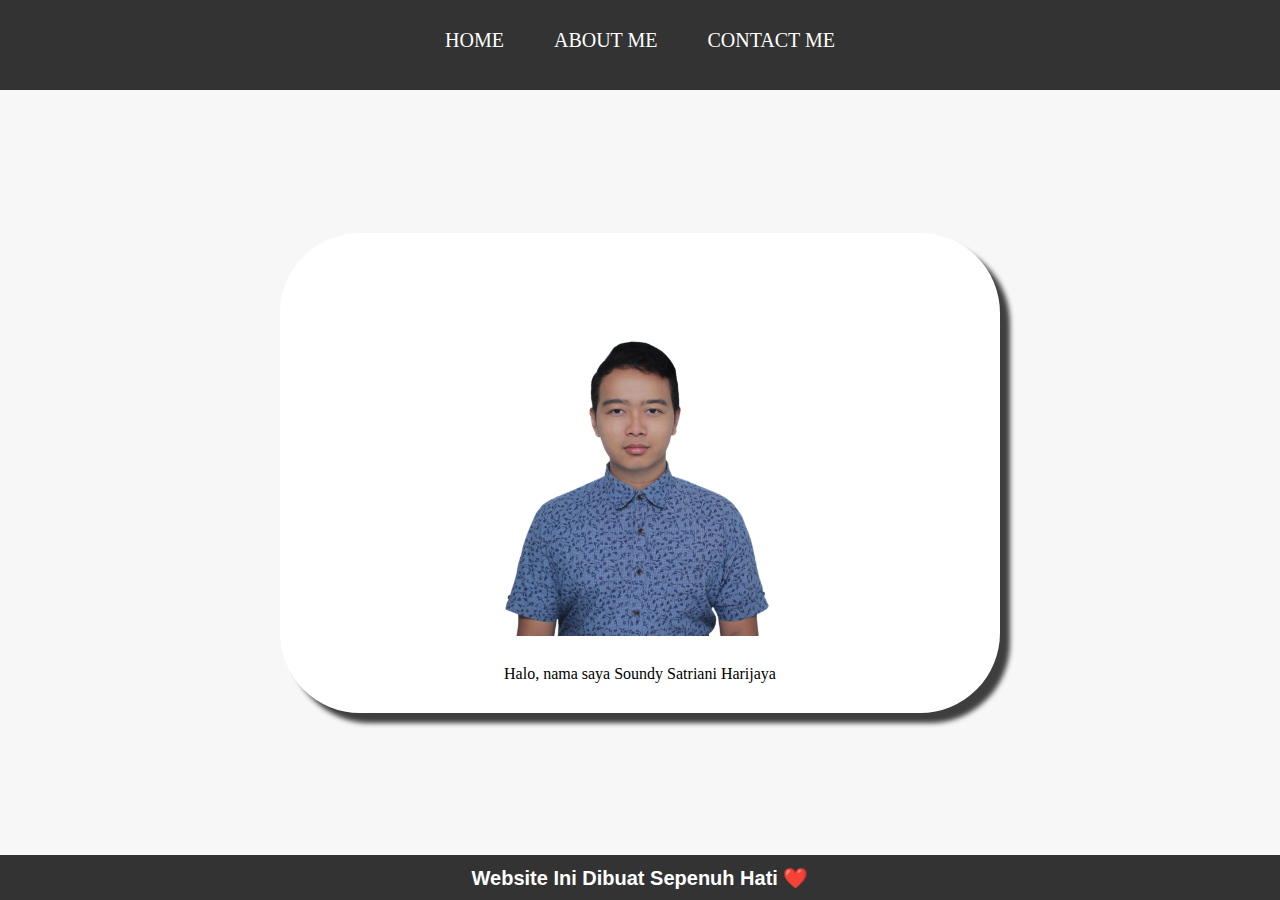
<file: index.html>
<!DOCTYPE html>
<html lang="en">
  <head>
    <meta charset="UTF-8" />
    <meta name="viewport" content="width=device-width, initial-scale=1.0" />
    <title>Web Portofolio</title>
    <link rel="stylesheet" href="/style.css" />
    <link rel="icon" href="/icon_s.jpg" />
  </head>
  <body>
    <div class="container">
      <!-- navigation bar -->
      <div class="container-navbar">
        <ul class="ul-navbar">
          <li class="li-navbar">
            <a href="#" class="a-navbar">HOME</a>
          </li>
          <li class="li-navbar">
            <a href="/about.html" class="a-navbar">ABOUT ME</a>
          </li>
          <li class="li-navbar">
            <a href="/contact.html" class="a-navbar">CONTACT ME</a>
          </li>
        </ul>
      </div>
      <!-- navigation bar end -->

      <!-- content 1 -->
      <div class="container-content1">
        <a href="#" class="a-content">
          <img src="/foto_sdy.jpg" class="img-content1" alt="gambar-1" />
          <p>Halo, nama saya Soundy Satriani Harijaya</p>
        </a>
      </div>
      <!-- content 1 end -->

      <!-- footer -->
      <div class="container-footer">
        <h1 class="h1-footer">Website Ini Dibuat Sepenuh Hati ❤️</h1>
      </div>
      <!-- footer end -->
    </div>
  </body>
</html>
</file>
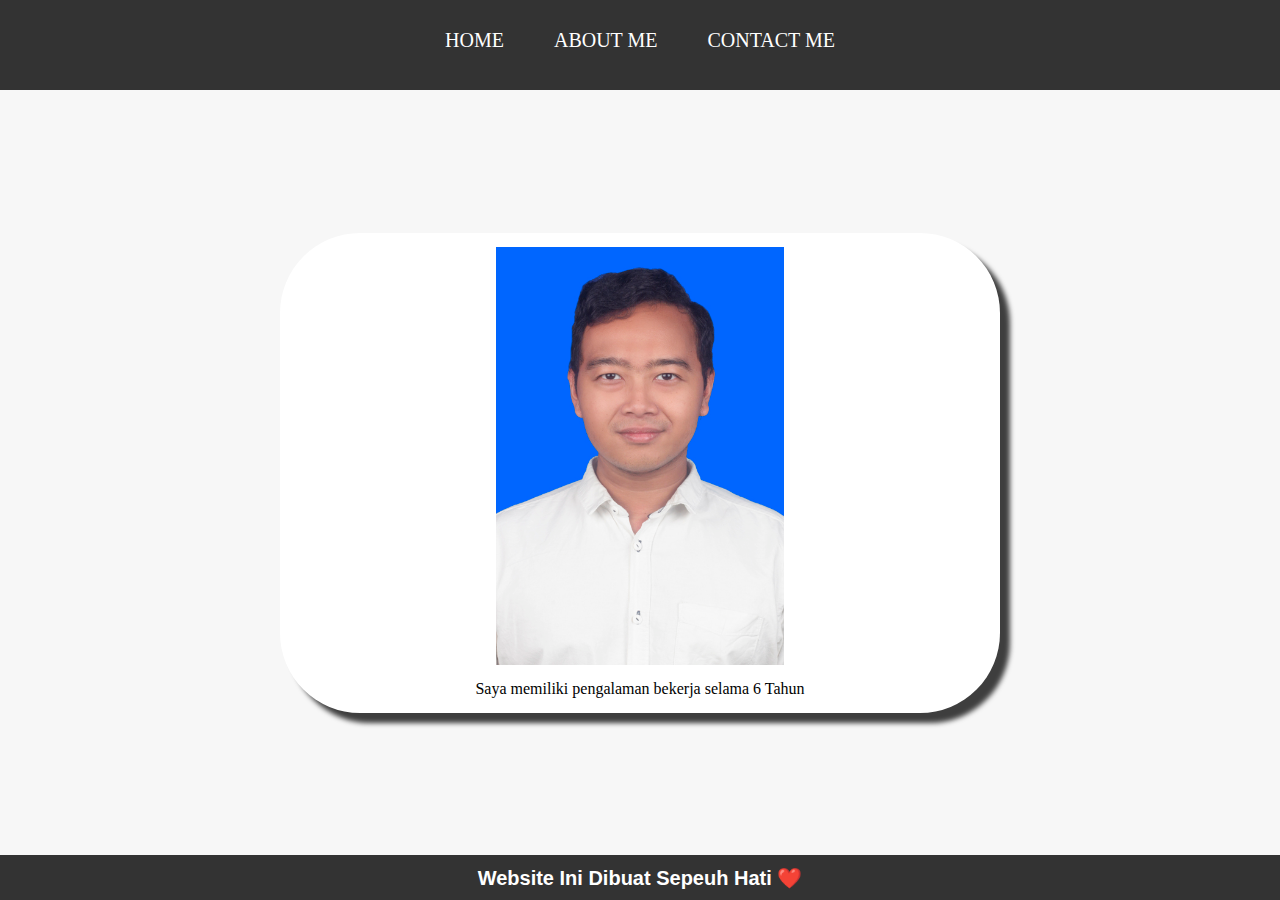
<file: about.html>
<!DOCTYPE html>
<html lang="en">
  <head>
    <meta charset="UTF-8" />
    <meta name="viewport" content="width=device-width, initial-scale=1.0" />
    <title>Web Portofolio</title>
    <link rel="stylesheet" href="/style.css" />
    <link rel="icon" href="/icon_s.jpg" />
  </head>
  <body>
    <div class="container">
      <!-- navigation bar -->
      <div class="container-navbar">
        <ul class="ul-navbar">
          <li class="li-navbar">
            <a href="/index.html" class="a-navbar">HOME</a>
          </li>
          <li class="li-navbar">
            <a href="#" class="a-navbar">ABOUT ME</a>
          </li>
          <li class="li-navbar">
            <a href="/contact.html" class="a-navbar">CONTACT ME</a>
          </li>
        </ul>
      </div>
      <!-- navigation bar end -->

      <!-- content 1 -->
      <div class="container-content1">
        <a href="#" class="a-content">
          <img src="/foto_sdy_2.jpg" class="img-content1" alt="gambar-1" />
          <p>Saya memiliki pengalaman bekerja selama 6 Tahun</p>
        </a>
      </div>
      <!-- content 1 end -->

      <!-- footer -->
      <div class="container-footer">
        <h1 class="h1-footer">Website Ini Dibuat Sepeuh Hati ❤️</h1>
      </div>
      <!-- footer end -->
    </div>
  </body>
</html>
</file>
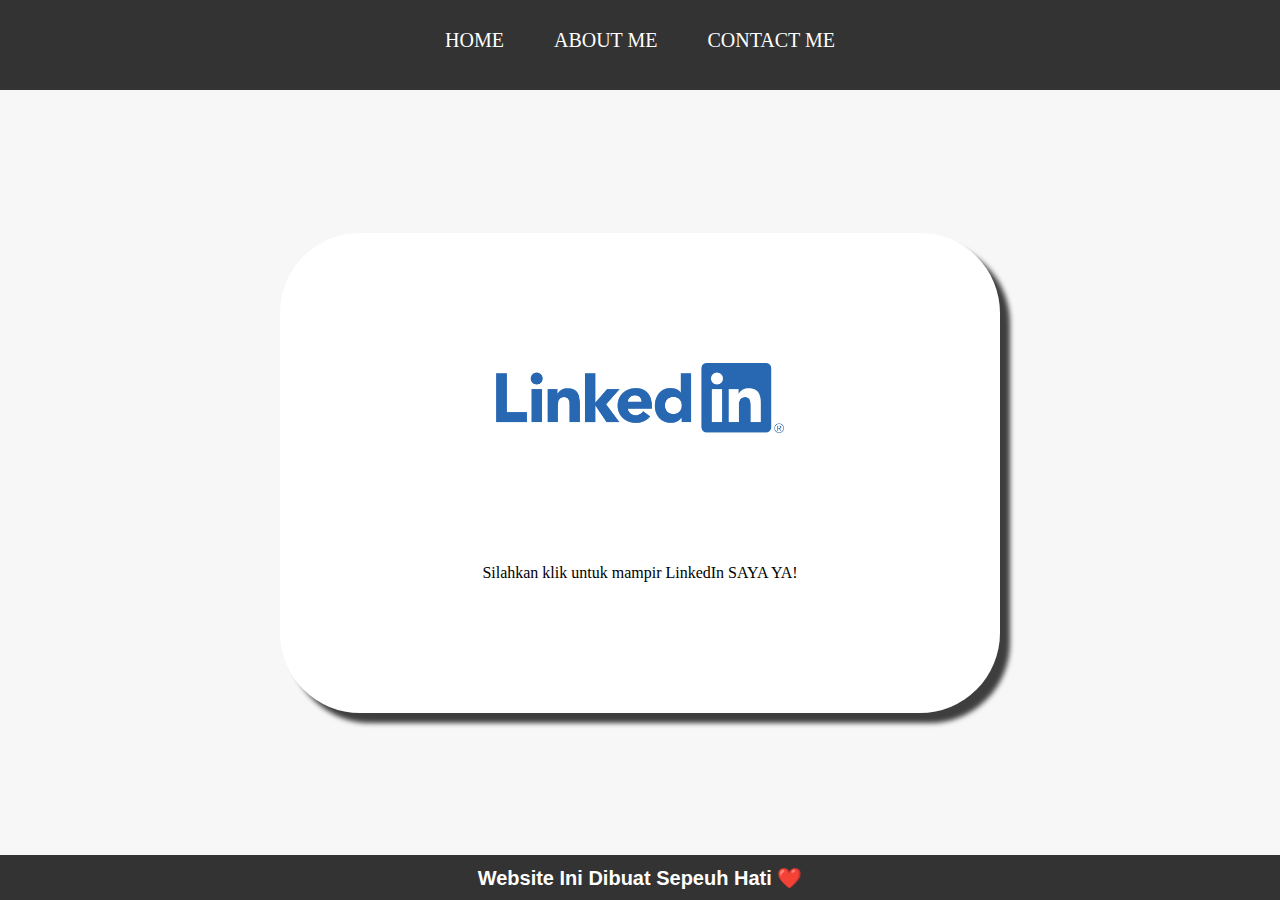
<file: contact.html>
<!DOCTYPE html>
<html lang="en">
  <head>
    <meta charset="UTF-8" />
    <meta name="viewport" content="width=device-width, initial-scale=1.0" />
    <title>Web Portofolio</title>
    <link rel="stylesheet" href="/style.css" />
    <link rel="icon" href="/icon_s.jpg" />
  </head>
  <body>
    <div class="container">
      <!-- navigation bar -->
      <div class="container-navbar">
        <ul class="ul-navbar">
          <li class="li-navbar">
            <a href="/index.html" class="a-navbar">HOME</a>
          </li>
          <li class="li-navbar">
            <a href="/about.html" class="a-navbar">ABOUT ME</a>
          </li>
          <li class="li-navbar">
            <a href="#" class="a-navbar">CONTACT ME</a>
          </li>
        </ul>
      </div>
      <!-- navigation bar end -->

      <!-- content 1 -->
      <div class="container-content1">
        <a href="https://www.linkedin.com/in/soundy-satriani-harijaya" class="a-content">
          <img src="/LI-Logo.png" class="img-content1" alt="gambar-1" />
          <p>Silahkan klik untuk mampir LinkedIn SAYA YA!</p>
        </a>
      </div>
      <!-- content 1 end -->

      <!-- footer -->
      <div class="container-footer">
        <h1 class="h1-footer">Website Ini Dibuat Sepeuh Hati ❤️</h1>
      </div>
      <!-- footer end -->
    </div>
  </body>
</html>
</file>
<file: style.css>
*,
html {
  margin: 0;
  padding: 0;
}

.container-navbar {
  background-color: #333;
  width: 100%;
  height: 10vh;
}

.ul-navbar {
  display: flex;
  height: 80px;
  justify-content: center;
  align-items: center;
}

.li-navbar {
  font-size: 20px;
  list-style: none;
  padding: 20px;
  margin: 5px;
  color: white;
}

.li-navbar:hover {
  background-color: red;
  transition: 0.2s ease-in-out;
  transition-delay: 0.05s;
  border-radius: 8px;
}

.a-navbar {
  color: white;
  text-decoration: none;
}

.container-content1 {
  background-color: #f7f7f7;
  display: flex;
  justify-content: center;
  align-items: center;
  height: 85vh;
}

.img-content1 {
  width: 40%;
}

.a-content {
  background-color: white;
  color: black;
  font-family: Verdana;
  text-decoration: none;
  width: 720px;
  height: 480px;
  display: flex;
  flex-direction: column;
  justify-content: space-evenly;
  align-items: center;
  border-radius: 80px;
  box-shadow: 10px 10px 5px 0px rgba(0, 0, 0, 0.75);
  -webkit-box-shadow: 10px 10px 5px 0px rgba(0, 0, 0, 0.75);
  -moz-box-shadow: 10px 10px 5px 0px rgba(0, 0, 0, 0.75);
}

.container-footer {
  background-color: #333;
  display: flex;
  justify-content: center;
  align-items: center;
  height: 5vh;
}

.h1-footer {
  color: white;
  font-size: 20px;
  font-family: Helvetica;
}
</file>
